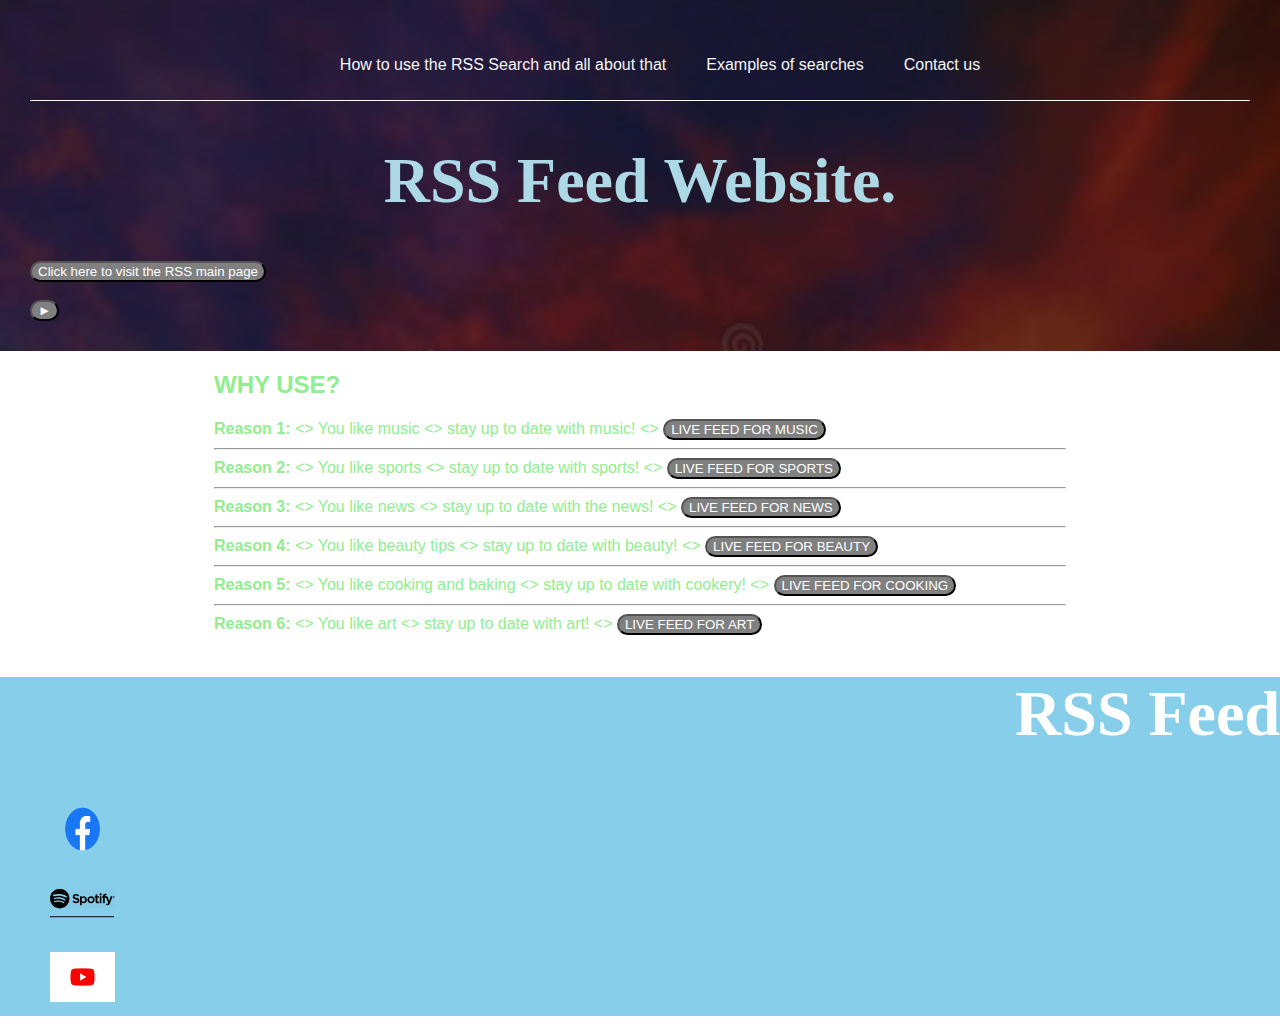
<file: frontend/index.html>
<!DOCTYPE html>
<html>
  <head>
      <title> RSS Feed Website </title>
      <link rel="shortcut icon" href="/Images/download.jpeg" type="image/x-icon">
      <link rel="stylesheet" href="/frontend/styles.css">
    </head>
  <body>
    <header class="main">
      <nav>
      <ul> 
        <li> <a href="/frontend/about.html">How to use the RSS Search and all about that </a> </li> 
        <li><a href="/frontend/examples.html"> Examples of searches </a> </li>
        <li> <a href="#contact"> Contact us </a> </li>
      </ul>
      </nav>
      
      <h1>RSS Feed Website. </h1>
      <button> Click here to visit the RSS main page</button>
      <br>
      <br>
      <button> &#9658; </button>
    </header>
    <section class="content">
      <h2> WHY USE? </h2>
      <div>
        <div>
          <strong> Reason 1: </strong> 
          &lt;&gt;
          <span> You like music </span>
          &lt;&gt;
          <span> stay up to date with music! </span>
          &lt;&gt;
          <button> LIVE FEED FOR MUSIC </button>
          <hr>
        </div>
      </div>
      <div>
        <div>
          <strong> Reason 2: </strong> 
          &lt;&gt;
          <span> You like sports </span>
          &lt;&gt;
          <span> stay up to date with sports! </span>
          &lt;&gt;
          <button> LIVE FEED FOR SPORTS </button>
          <hr>
        </div>
      </div>
      <div>
        <div>
          <strong> Reason 3: </strong> 
          &lt;&gt;
          <span> You like news </span>
          &lt;&gt;
          <span> stay up to date with the news! </span>
          &lt;&gt;
          <button> LIVE FEED FOR NEWS </button>
          <hr>
        </div>
      </div>
      <div>
        <div>
          <strong> Reason 4: </strong> 
          &lt;&gt;
          <span> You like beauty tips </span>
          &lt;&gt;
          <span> stay up to date with beauty! </span>
          &lt;&gt;
          <button> LIVE FEED FOR BEAUTY </button>
          <hr>
        </div>
      </div>
      <div>
        <div>
          <strong> Reason 5: </strong> 
          &lt;&gt;
          <span> You like cooking and baking </span>
          &lt;&gt;
          <span> stay up to date with cookery! </span>
          &lt;&gt;
          <button> LIVE FEED FOR COOKING </button>
          <hr>
        </div>
      </div>
      <div>
        <div>
          <strong> Reason 6: </strong> 
          &lt;&gt;
          <span> You like art </span>
          &lt;&gt;
          <span> stay up to date with art! </span>
          &lt;&gt;
          <button> LIVE FEED FOR ART </button>
  
        </div>
      </div>
    </section>
    <footer>
      <h1 class="footer1"> RSS Feed </h1>
      <ul class="list">
        <li>
          <a href="https://en-gb.facebook.com/" target="_blank"> <img src="/Images/Facebook-logo.png" width="65" height="50"> </a> </li>
        <li> 
          <a href="https://open.spotify.com/" target="_blank">  <img src="/Images/logo-size.svg" width="65" height="50"> </a> </li>
        <li> 
          <a href="https://www.youtube.com/" target="_blank"> <img src="/Images/youtube .png" width="65" height="50"> </a> </li>
      </ul>
  </footer>
</body>
</html>
</file>
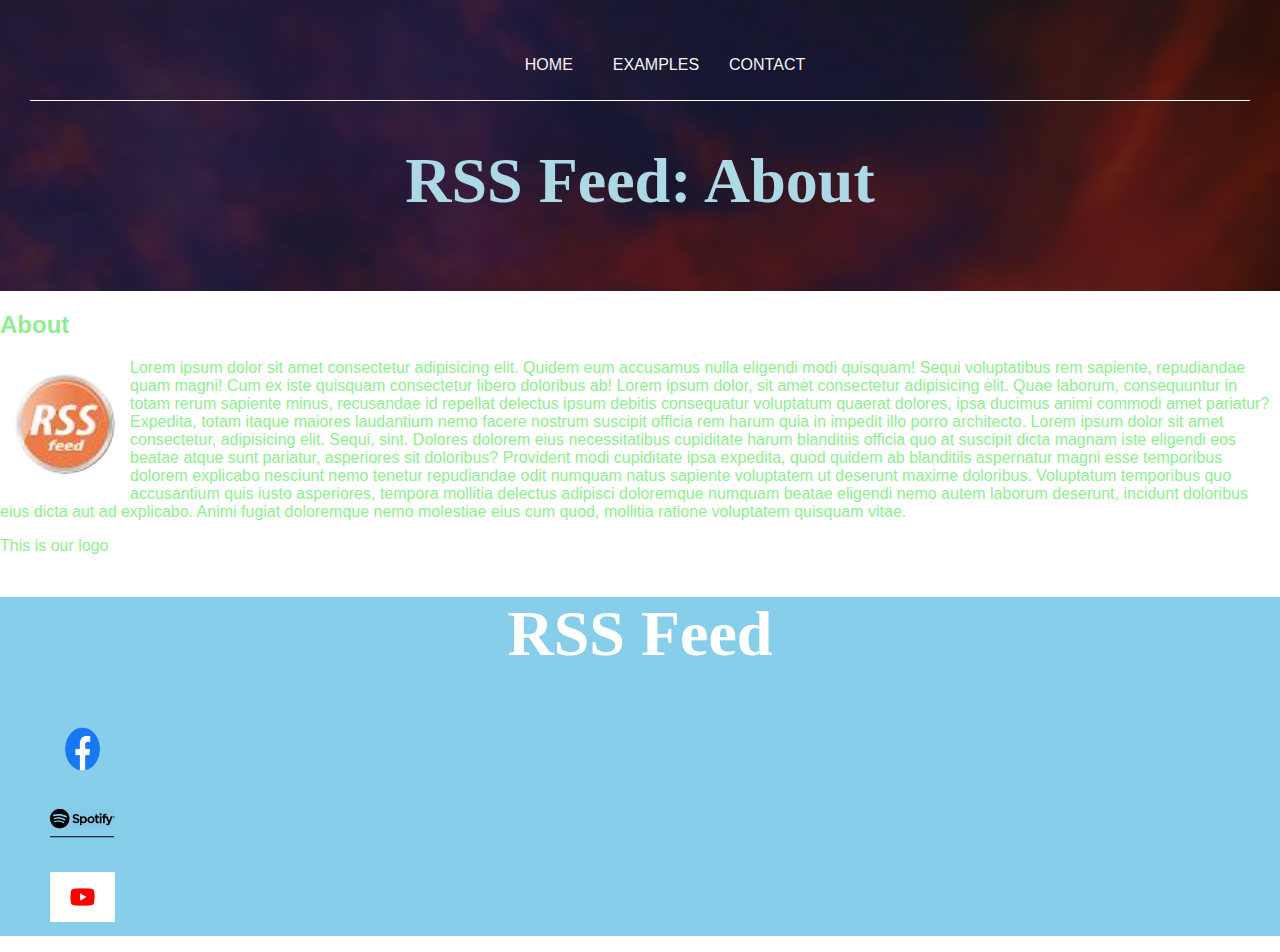
<file: frontend/about.html>
<!DOCTYPE html>
<html>
    <head>
        <title> About </title> 
        <link rel="shortcut icon" href="/Images/download.jpeg" type="image/x-icon">
        <link rel="stylesheet" href="/frontend/styles.css">
    </head>
    <body>
        <header class="main">
            <nav>
                <ul>
                    <li> <a href="/frontend/index.html"> HOME </a> </li>
                    <LI> <a href="/frontend/examples.html"> EXAMPLES </a> </LI>
                    <LI> CONTACT </LI>
                </ul>
            </nav>
            
            <h1> RSS Feed: About </h1>
        </header>
        <section>
            <h2> About </h2>
            <img src="/Images/download.jpeg" alt="RSS" width="100" height="100" class="hello">
            <p> Lorem ipsum dolor sit amet consectetur adipisicing elit. Quidem eum accusamus nulla eligendi modi quisquam! Sequi voluptatibus rem sapiente, repudiandae quam magni! Cum ex iste quisquam consectetur libero doloribus ab! Lorem ipsum dolor, sit amet consectetur adipisicing elit. Quae laborum, consequuntur in totam rerum sapiente minus, recusandae id repellat delectus ipsum debitis consequatur voluptatum quaerat dolores, ipsa ducimus animi commodi amet pariatur? Expedita, totam itaque maiores laudantium nemo facere nostrum suscipit officia rem harum quia in impedit illo porro architecto. Lorem ipsum dolor sit amet consectetur, adipisicing elit. Sequi, sint. Dolores dolorem eius necessitatibus cupiditate harum blanditiis officia quo at suscipit dicta magnam iste eligendi eos beatae atque sunt pariatur, asperiores sit doloribus? Provident modi cupiditate ipsa expedita, quod quidem ab blanditiis aspernatur magni esse temporibus dolorem explicabo nesciunt nemo tenetur repudiandae odit numquam natus sapiente voluptatem ut deserunt maxime doloribus. Voluptatum temporibus quo accusantium quis iusto asperiores, tempora mollitia delectus adipisci doloremque numquam beatae eligendi nemo autem laborum deserunt, incidunt doloribus eius dicta aut ad explicabo. Animi fugiat doloremque nemo molestiae eius cum quod, mollitia ratione voluptatem quisquam vitae.</p>
            <figcaption> This is our logo </figcaption>
        </section>
        <footer class="footer1">
            <h1> RSS Feed </h1>
            <ul>
              <li>
                <a href="https://en-gb.facebook.com/" target="_blank"> <img src="/Images/Facebook-logo.png" width="65" height="50"> </a> </li>
              <li> 
                <a href="https://open.spotify.com/" target="_blank">  <img src="/Images/logo-size.svg" width="65" height="50"> </a> </li>
              <li> 
                <a href="https://www.youtube.com/" target="_blank"> <img src="/Images/youtube .png" width="65" height="50"> </a> </li>
            </ul>
        </footer>
    </body>
</html>
</file>
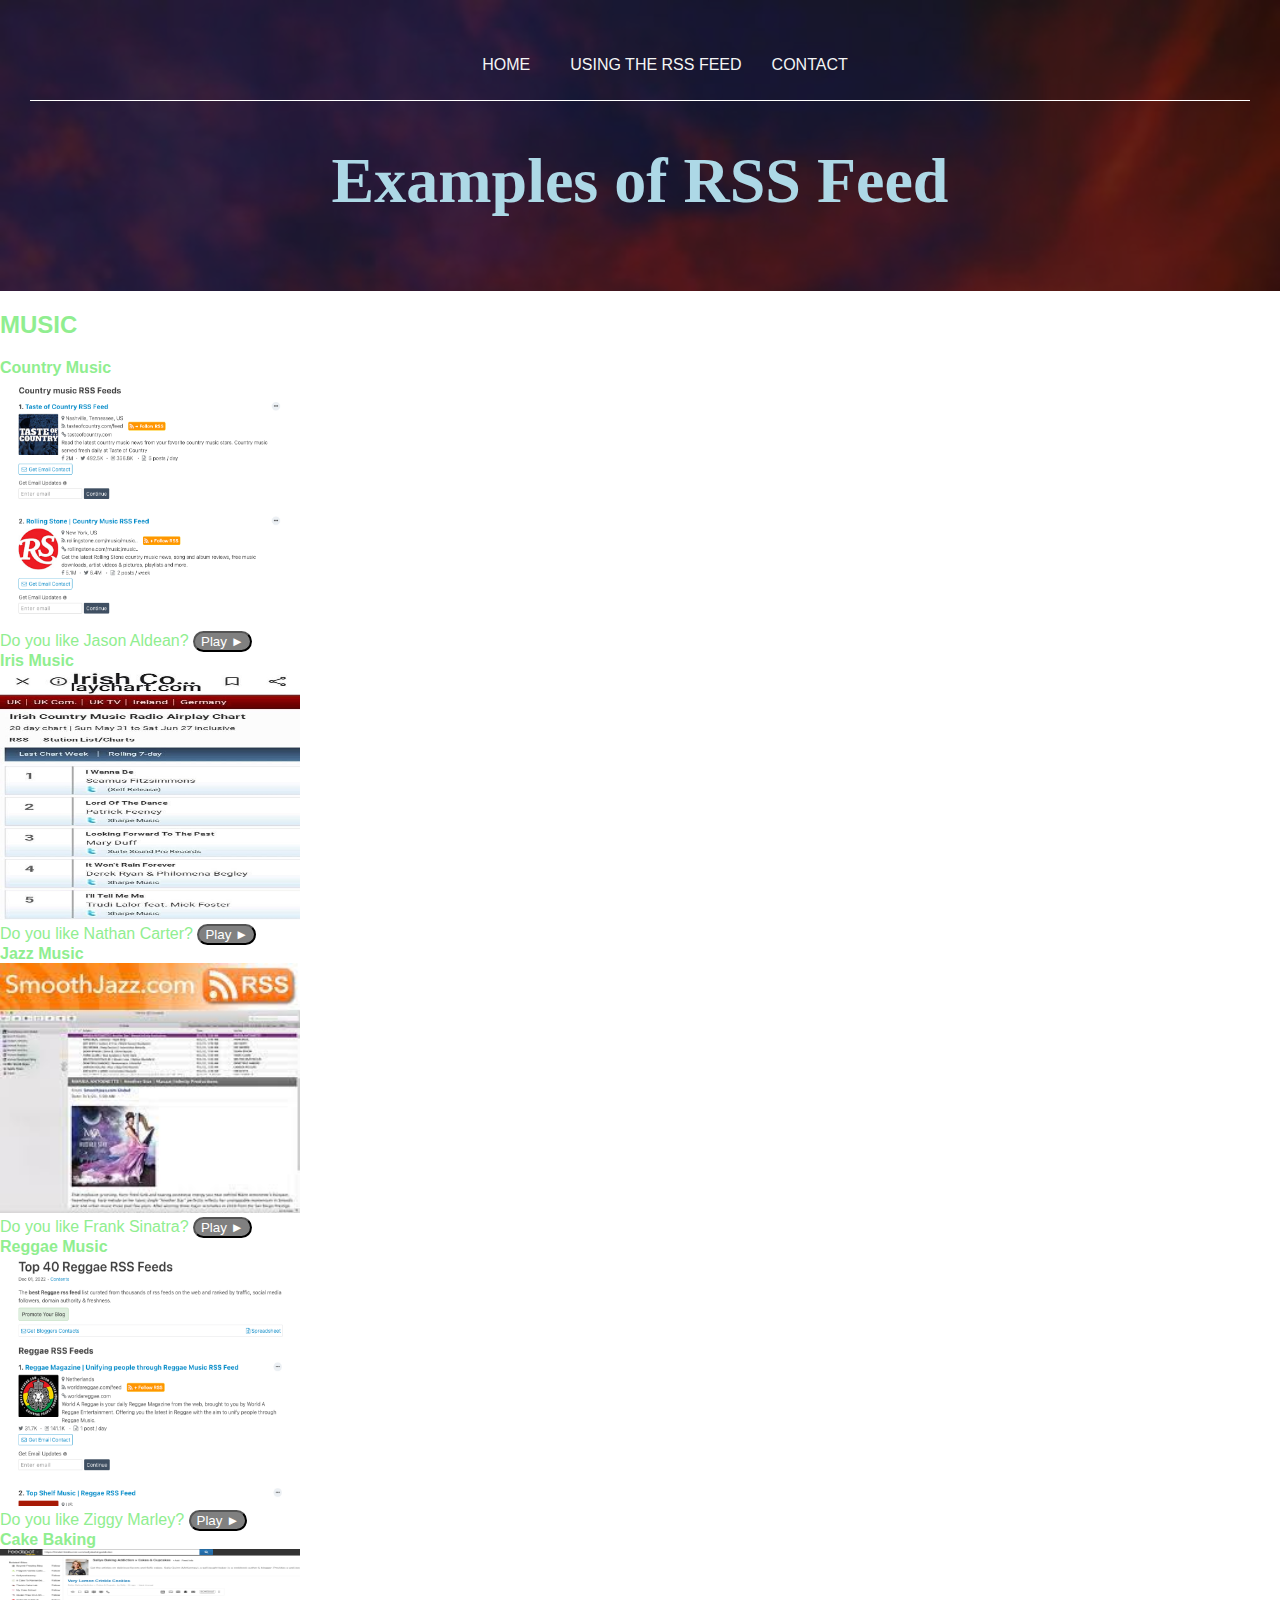
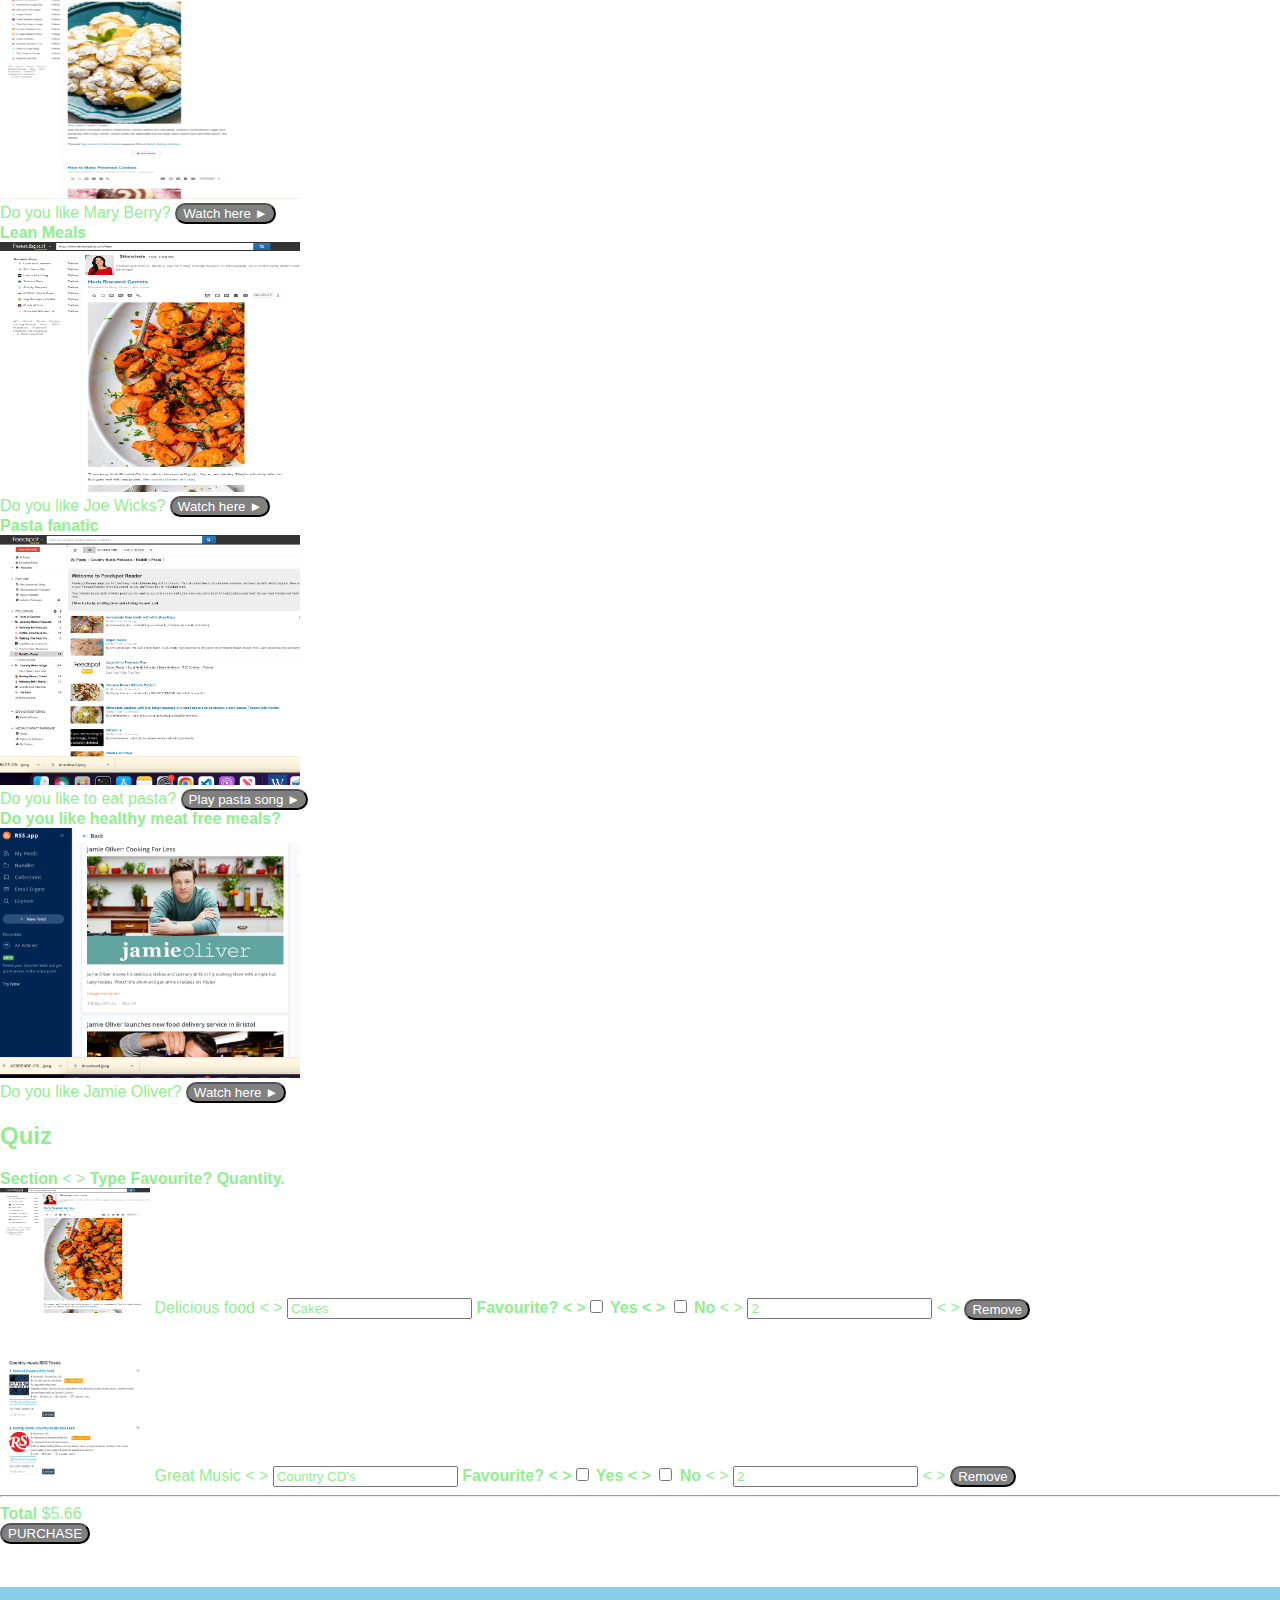
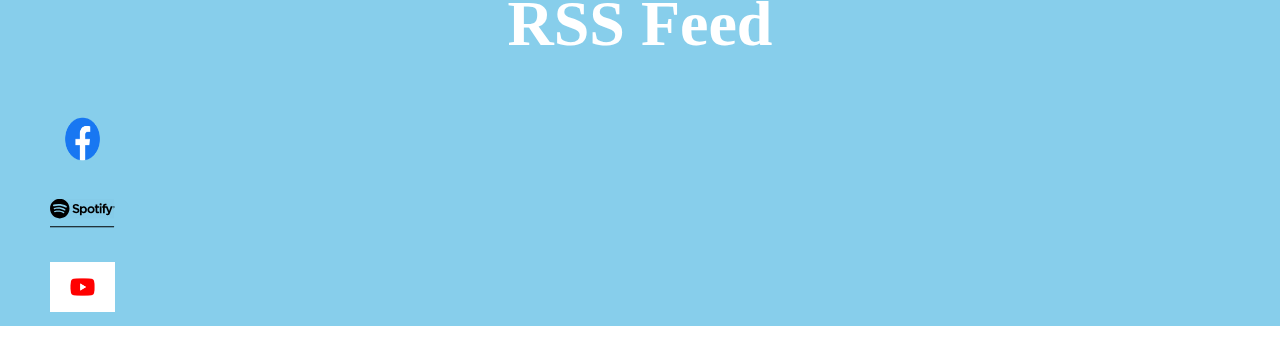
<file: frontend/examples.html>
<!DOCTYPE html>
    <html>
        <head>
            <title> EXAMPLES </title>
            <link rel="shortcut icon" href="/Images/loom.jpeg" type="image/x-icon">
            <link rel="stylesheet" href="/frontend/styles.css">
        </head>
        <body>
            <header class="main">
                <nav>
                    <ul>
                        <li> <a href="/frontend/index.html"> HOME </a> </li>
                        <LI>  <a href="/frontend/about.html"> USING THE RSS FEED </a></LI>
                        <LI> CONTACT </LI>
                    </ul>
                </nav>
                <h1> Examples of RSS Feed </h1>
            </header>
            <section>
                <h2> MUSIC </h2>
                <div> 
                    <div>
                        <strong> Country Music </strong>
                    </div>
                    <img src="/Images/Screenshot 2022-12-02 at 14.33.12.png" width="300" height="250">
                    </div>
                    <div>
                        <span> Do you like Jason Aldean? </span>
                        <button> Play  &#9658; </button>
                    </div>
                    <div>
                        <strong> Iris Music </strong>
                    </div>
                    <img src="/Images/A50DB4DE-C951-4F08-8881-F61CB0A1501E_1_201_a.jpeg" width="300" height="250">
                    </div>
                    <div>
                        <span> Do you like Nathan Carter? </span>
                        <button> Play  &#9658; </button>
                    </div>
                    <div>
                        <strong> Jazz Music </strong>
                    </div>
                    <img src="/Images/download2.jpeg" width="300" height="250">
                    </div>
                    <div>
                        <span> Do you like Frank Sinatra? </span>
                        <button> Play  &#9658; </button>
                    </div>
                    <div>
                        <strong> Reggae Music </strong>
                    </div>
                    <img src="/Images/Screenshot 2022-12-02 at 14.51.28.png" width="300" height="250">
                    </div>
                    <div>
                        <span> Do you like Ziggy Marley? </span>
                        <button> Play  &#9658; </button>
                    </div>
                </div>
            </section>
            <section>
                <div>
                    <div>
                        <strong> Cake Baking </strong>
                    </div>
                    <img src="/Images/cakes1.png" width="300" height="250">
                    </div>
                    <div>
                        <span> Do you like Mary Berry?</span>
                        <button> Watch here  &#9658; </button>
                    </div>
                    <div>
                        <strong> Lean Meals </strong>
                    </div>
                    <img src="/Images/carrots.png" width="300" height="250">
                    </div>
                    <div>
                        <span> Do you like Joe Wicks? </span>
                        <button> Watch here  &#9658; </button>
                    </div>
                    <div>
                        <strong> Pasta fanatic </strong>
                    </div>
                    <img src="/Images/pasta.png" width="300" height="250">
                    </div>
                    <div>
                        <span> Do you like to eat pasta? </span>
                        <button> Play pasta song &#9658; </button>
                    </div>
                    <div>
                        <strong> Do you like healthy meat free meals? </strong>
                    </div>
                    <img src="/Images/oliver.png" width="300" height="250">
                    </div>
                    <div>
                        <span> Do you like Jamie Oliver? </span>
                        <button> Watch here &#9658; </button>
                    </div>
                </div>
            </section>
            <section>
                <h2> Quiz </h2>
                <div> 
                    <strong> Section </strong>
                    &lt; &gt;
                    <strong> Type </strong>
                    
                    <strong>  Favourite? </strong>
                    <strong> Quantity. </strong>
                </div>
                <div>
                    <img src="/Images/carrots.png" width="150" height="125">
                    <span> Delicious food </span>
                    &lt; &gt;
                    <span> <input type="form" value="Cakes"> </span>
                    <span> <strong>  Favourite?   &lt; &gt;<input type="checkbox"> Yes &lt; &gt; <input type="checkbox"> No </strong></span>
                    &lt; &gt;
                    <input type="number" value="2" size="0.5px">
                    &lt; &gt;
                    <button> Remove </button>
                </div>
                <br>
                <br>
                <div>
                    <img src="/Images/Screenshot 2022-12-02 at 14.33.12.png" width="150" height="125">
                    <span> Great Music </span>
                    &lt; &gt;
                    <span> <input type="form" value="Country CD's"> </span>
                    <span> <strong>  Favourite?   &lt; &gt;<input type="checkbox"> Yes &lt; &gt; <input type="checkbox"> No </strong></span>
                    &lt; &gt;
                    <input type="number" value="2" size="0.5px">
                    &lt; &gt;
                    <button> Remove </button>
                </div>
                <hr>
                <div>
                    <strong> Total </strong>
                    <span> $5.66 </span>
                </div>

                <div>
                    <button> PURCHASE </button>
                </div>

        
            </section>
            <footer class="footer1">
                <h1> RSS Feed </h1>
                <ul>
                  <li>
                    <a href="https://en-gb.facebook.com/" target="_blank"> <img src="/Images/Facebook-logo.png" width="65" height="50"> </a> </li>
                  <li> 
                    <a href="https://open.spotify.com/" target="_blank">  <img src="/Images/logo-size.svg" width="65" height="50"> </a> </li>
                  <li> 
                    <a href="https://www.youtube.com/" target="_blank"> <img src="/Images/youtube .png" width="65" height="50"> </a> </li>
                </ul>
            </footer>
        </body>
    </html>
</file>
<file: frontend/styles.css>
@font-face {
    font-family: "booter - Zero Zero";
    src: url("/Images/booter-zero-zero.zip");
}

* {
    box-sizing: border-box;
    font-family: 'Lucida Sans', 'Lucida Sans Regular', 'Lucida Grande', 'Lucida Sans Unicode', Geneva, Verdana, sans-serif;
    color: lightgreen;
}


html, body {
    margin: 0;
}

nav {
    text-align: center;
    border-bottom: 1px solid white;
}

nav ul {
    display: inline-flex;
}

nav li, a {
    text-decoration: none;
    list-style: none;
    color: whitesmoke;
    padding: 10px;
    font-weight: lighter;
}

h1 {
    color: lightblue;
    text-align: center;
    font-size: 4em;
    font-family: Georgia, 'Times New Roman', Times, serif, monospace;
}

li :hover {
    color: blueviolet;
    font-size: large;
    background-color: aliceblue;
}

.main {
    background-color: rgba(0,0,0, .6);
    background-image: url(/Images/heading.jpeg);
    background-blend-mode: multiply;
    background-size: cover;
    padding: 30px;
}

.content {
    margin: 1em;
    max-width: 900px;
    margin: 0 auto;
    padding: 0 1.5em;
}

.hello {
    float: left;
    margin: 15px;
    border-radius: 50px;
}

footer {
    background-color: skyblue;
    color: white;
    padding: 0.25em, 0.25em, 0, 0;
    max-height: fit-content;
}

footer li {
    display: flex; 
}


.footer1 {
    color: white;
    text-align: end;
    align-items: center;
}

footer h1 {
     color: white;
}

button {
    text-align: center;
    vertical-align: middle;
    background-color: grey;
    color: white;
    border-radius: 50px;
    cursor: pointer;
}
</file>
